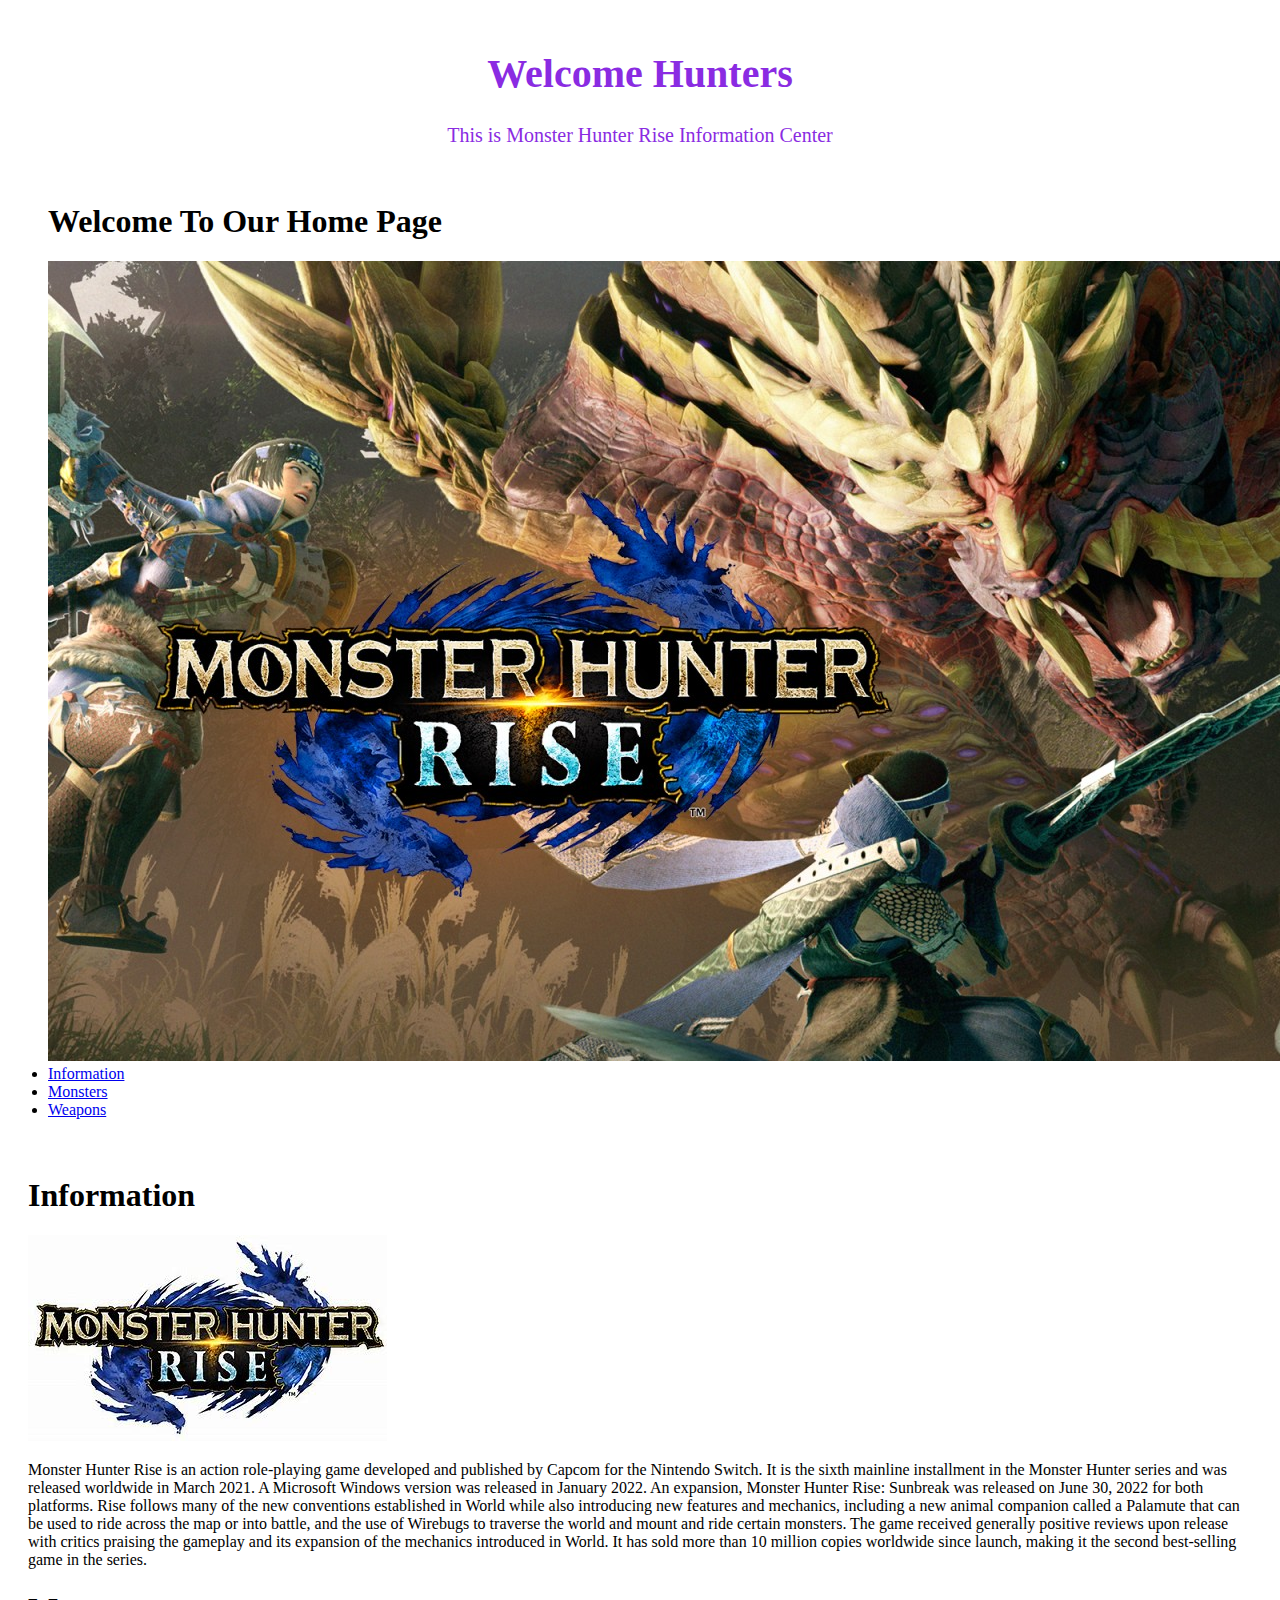
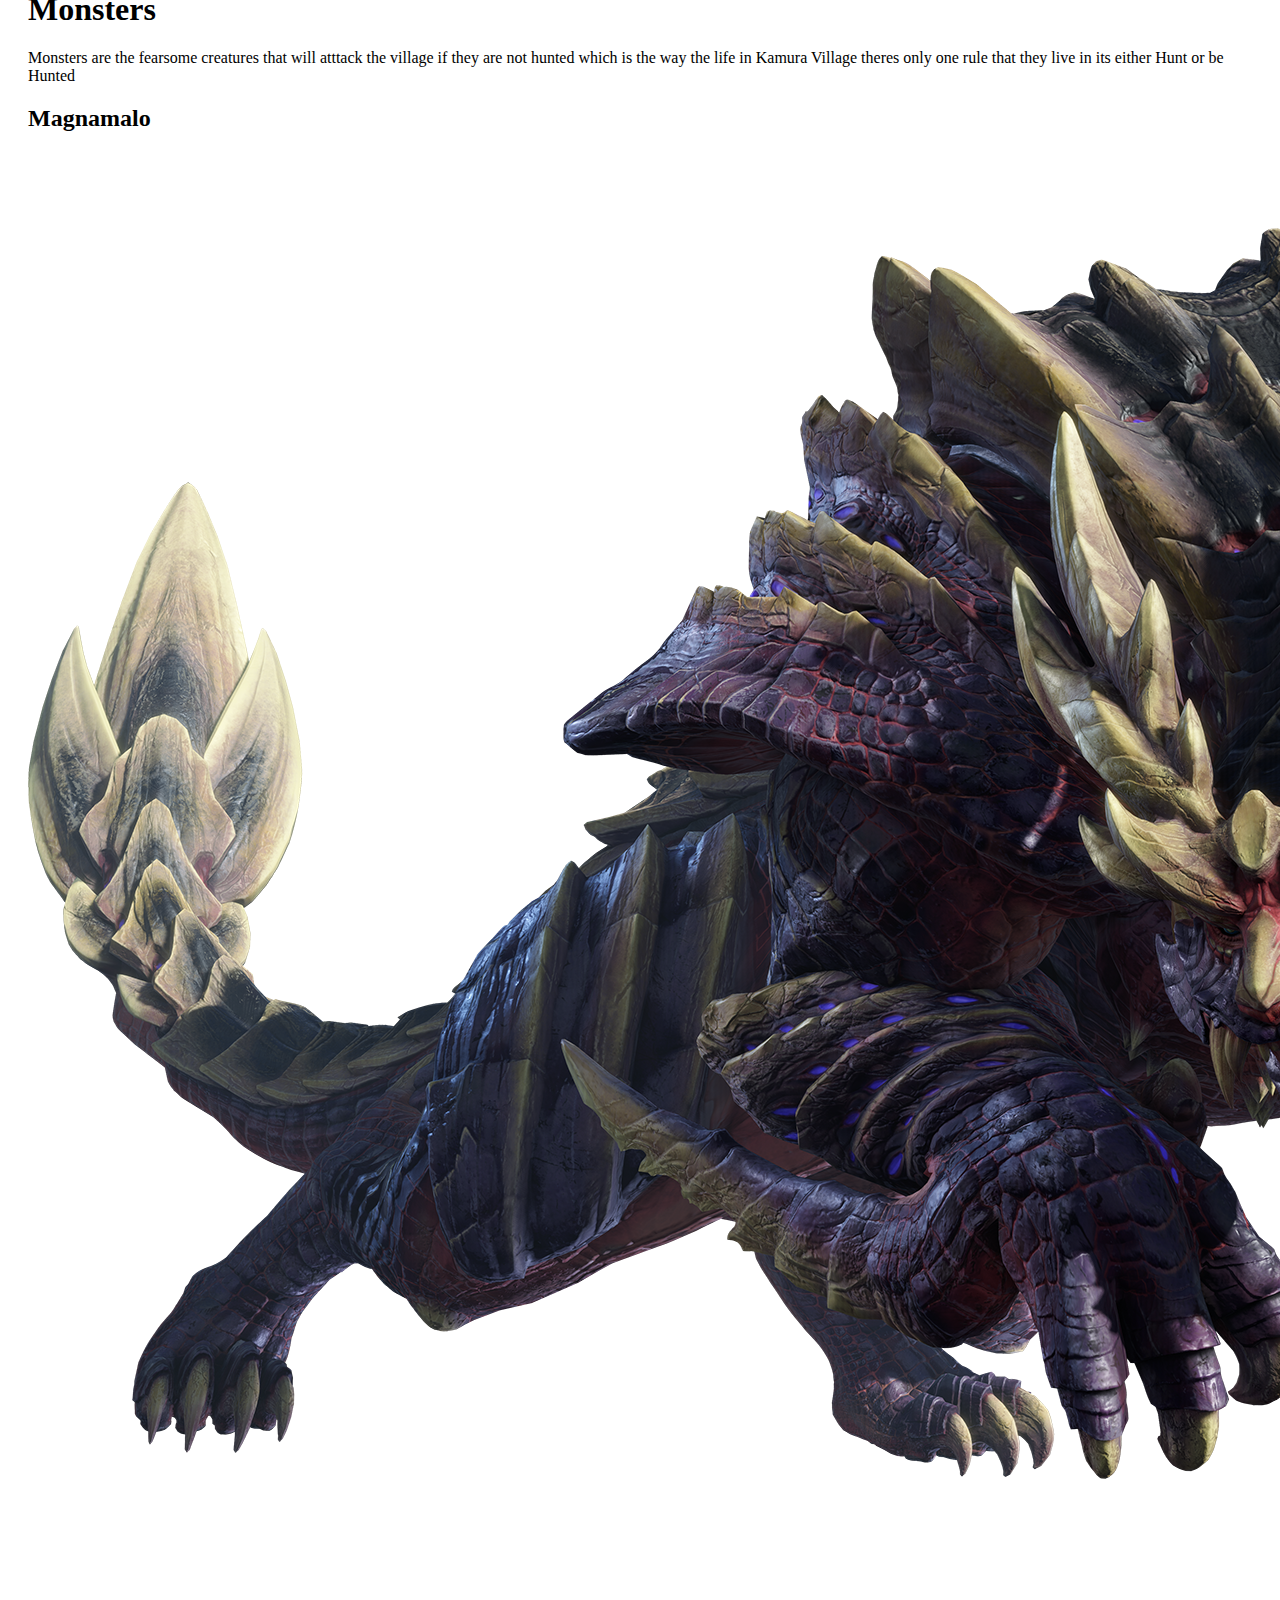
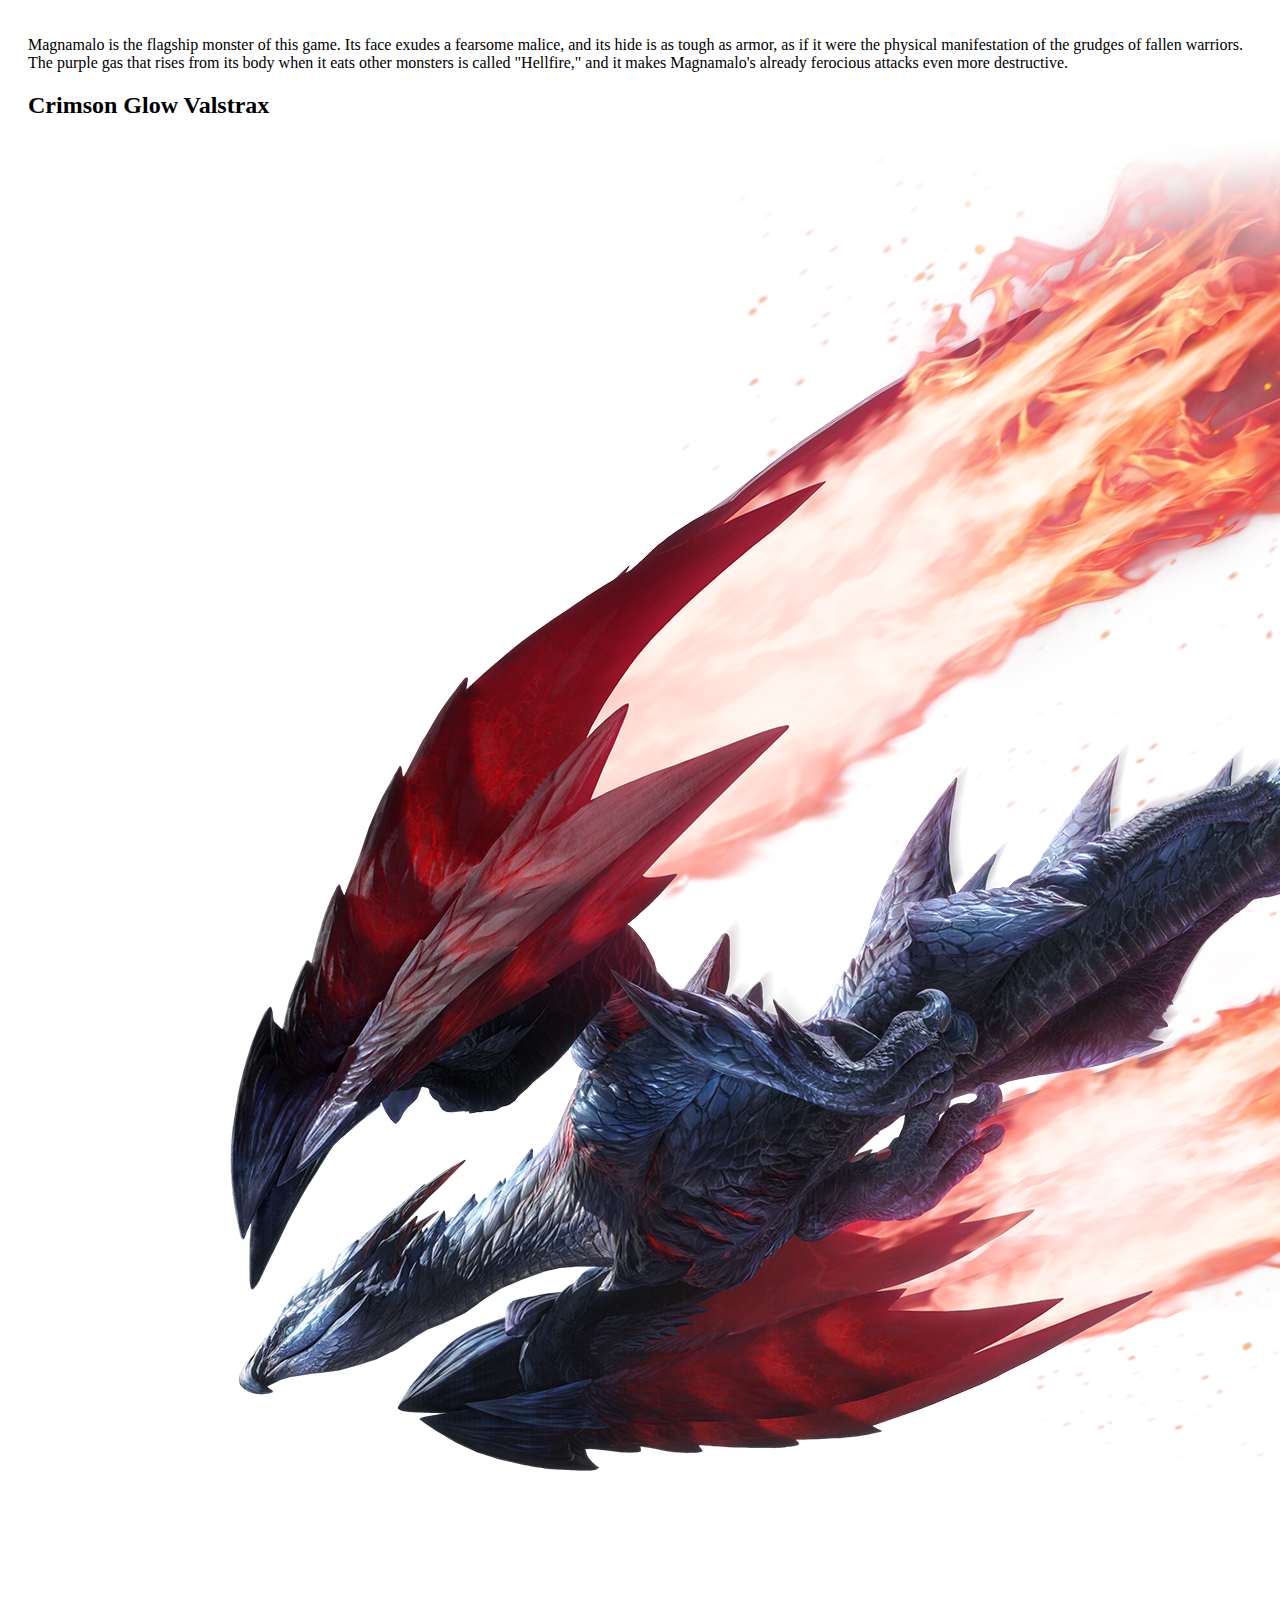
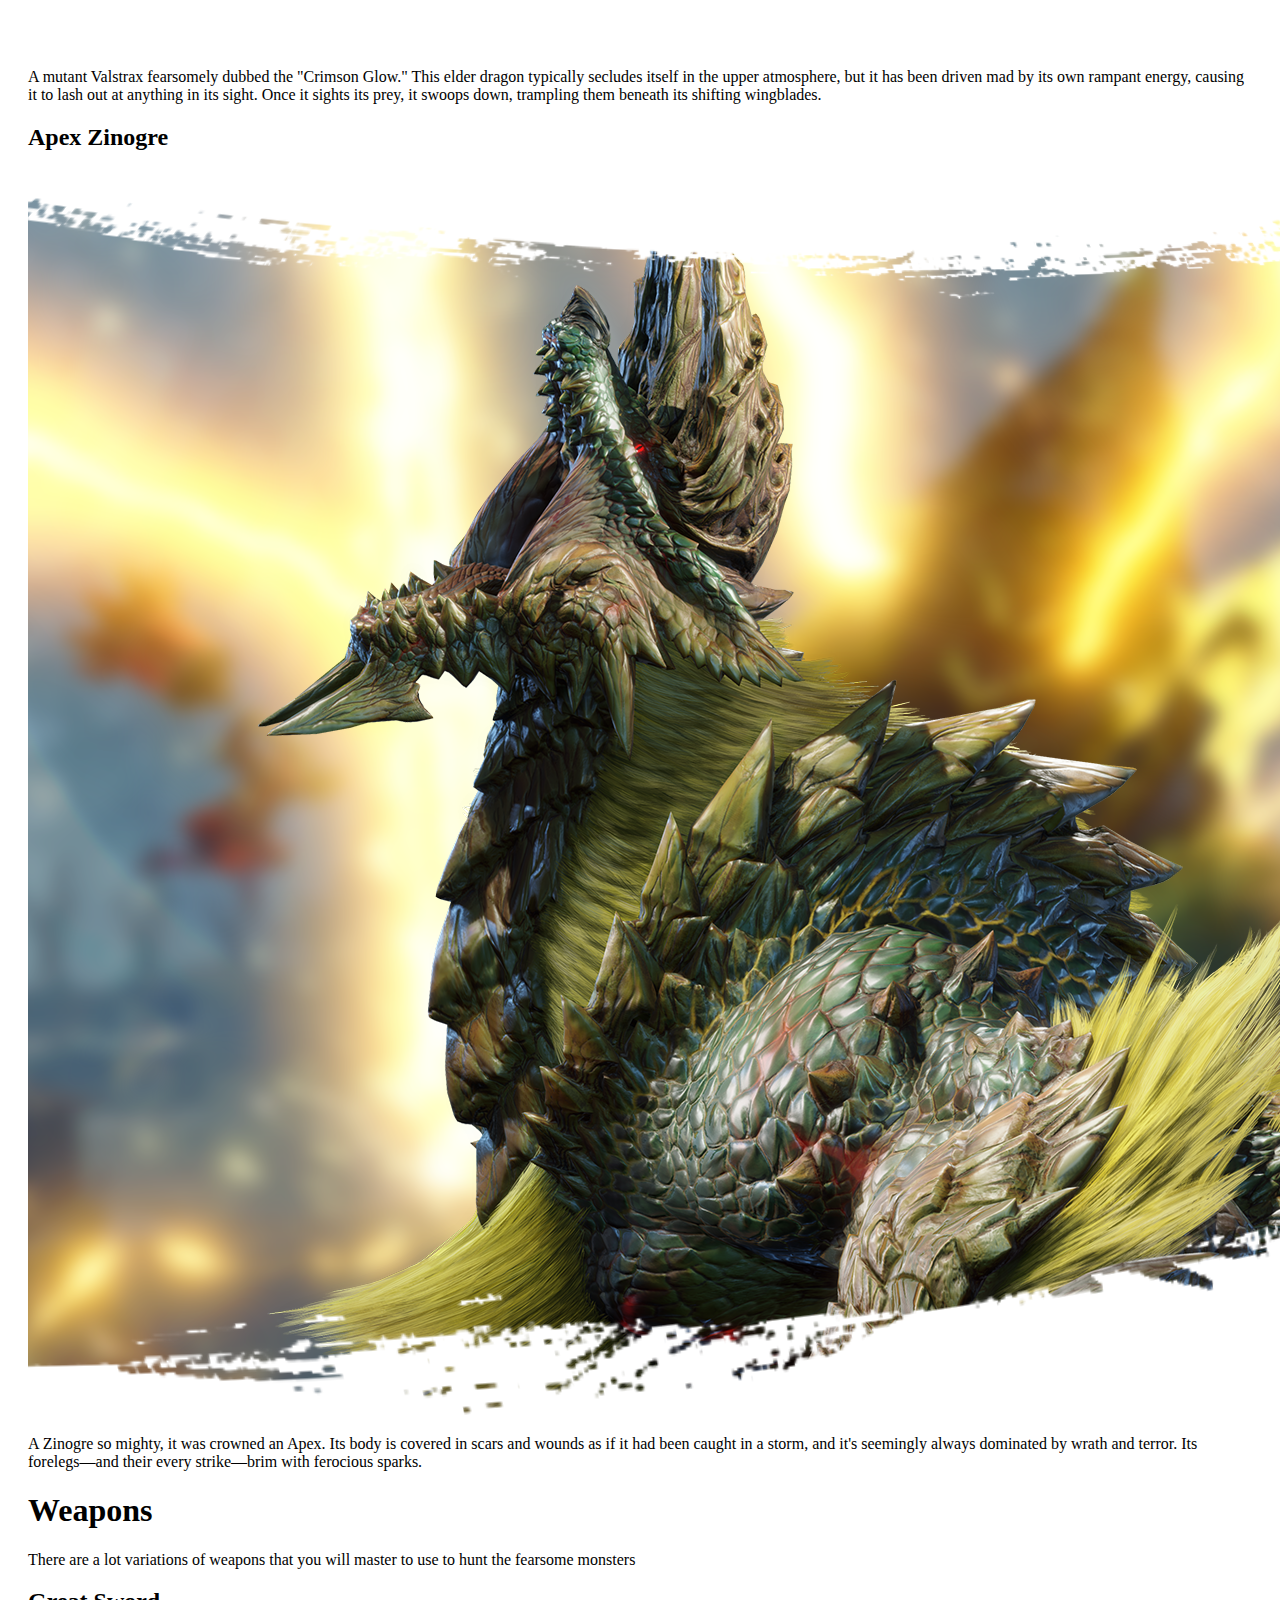
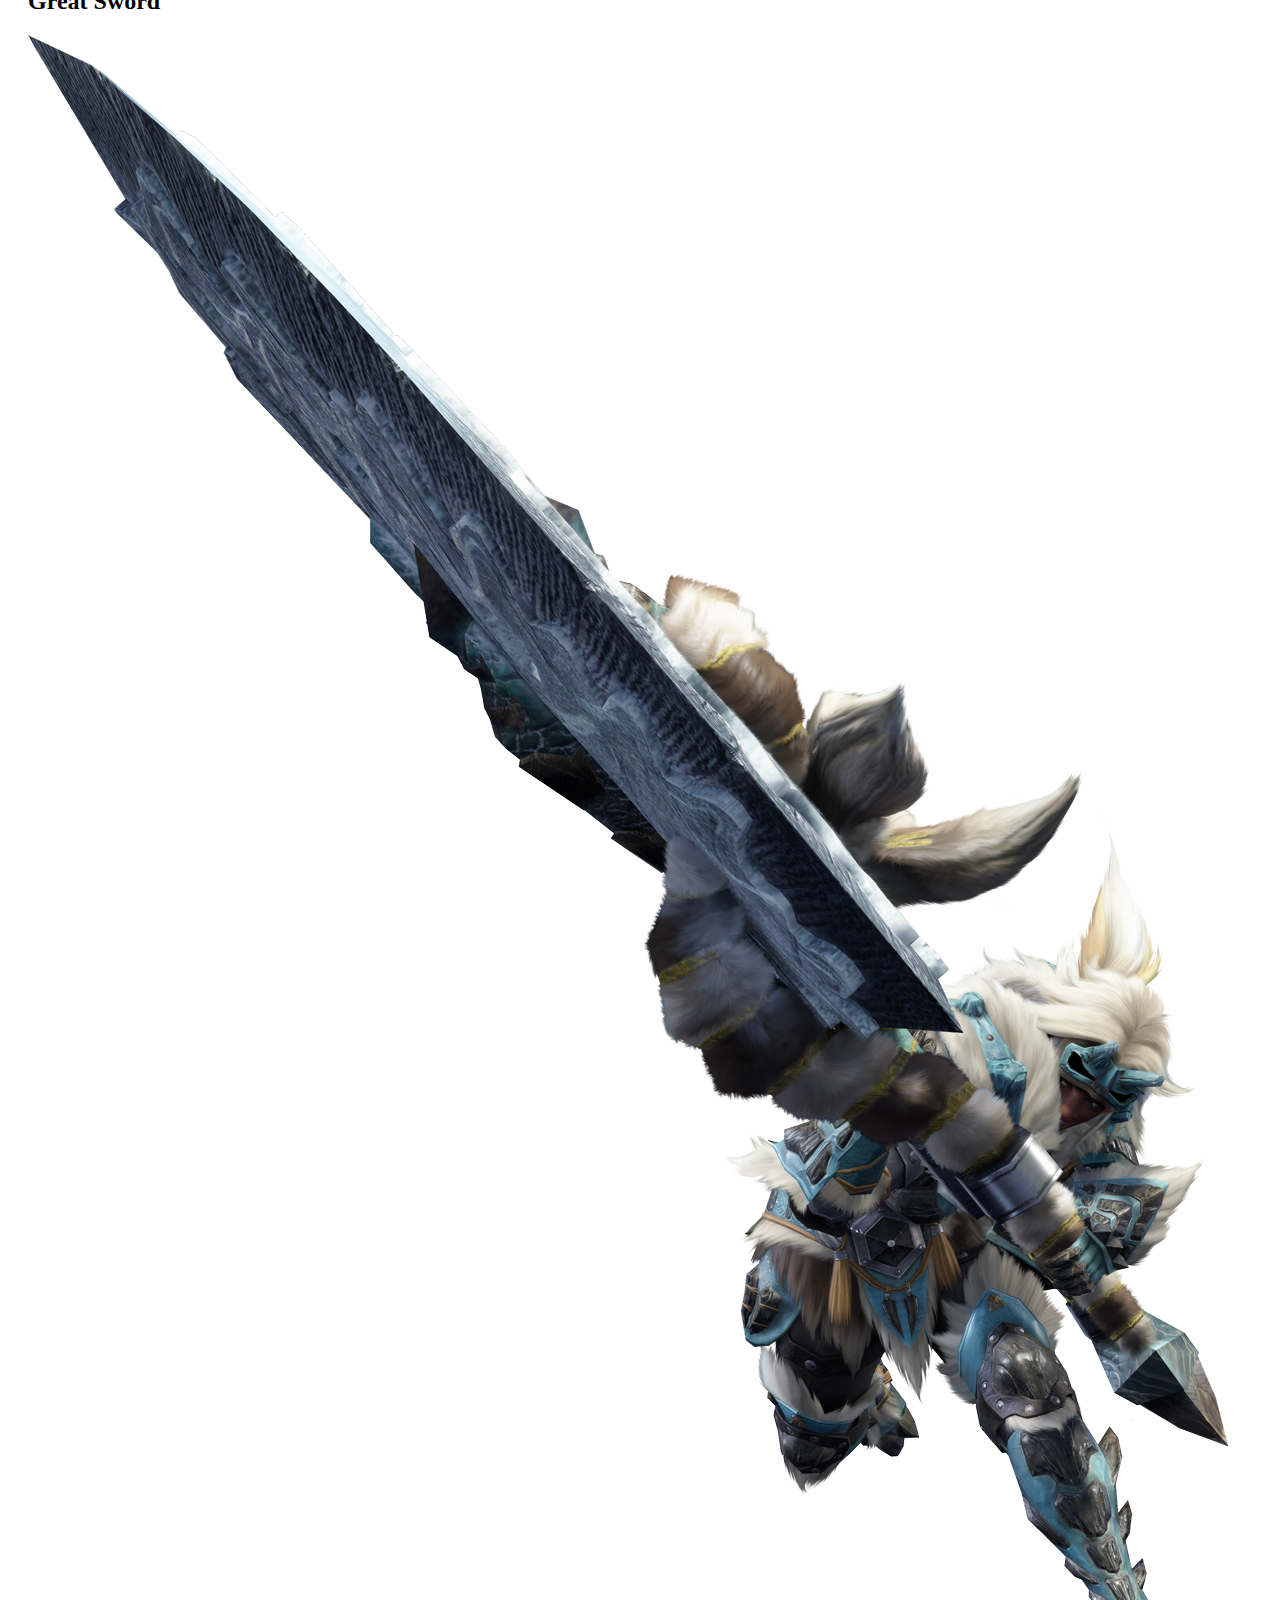
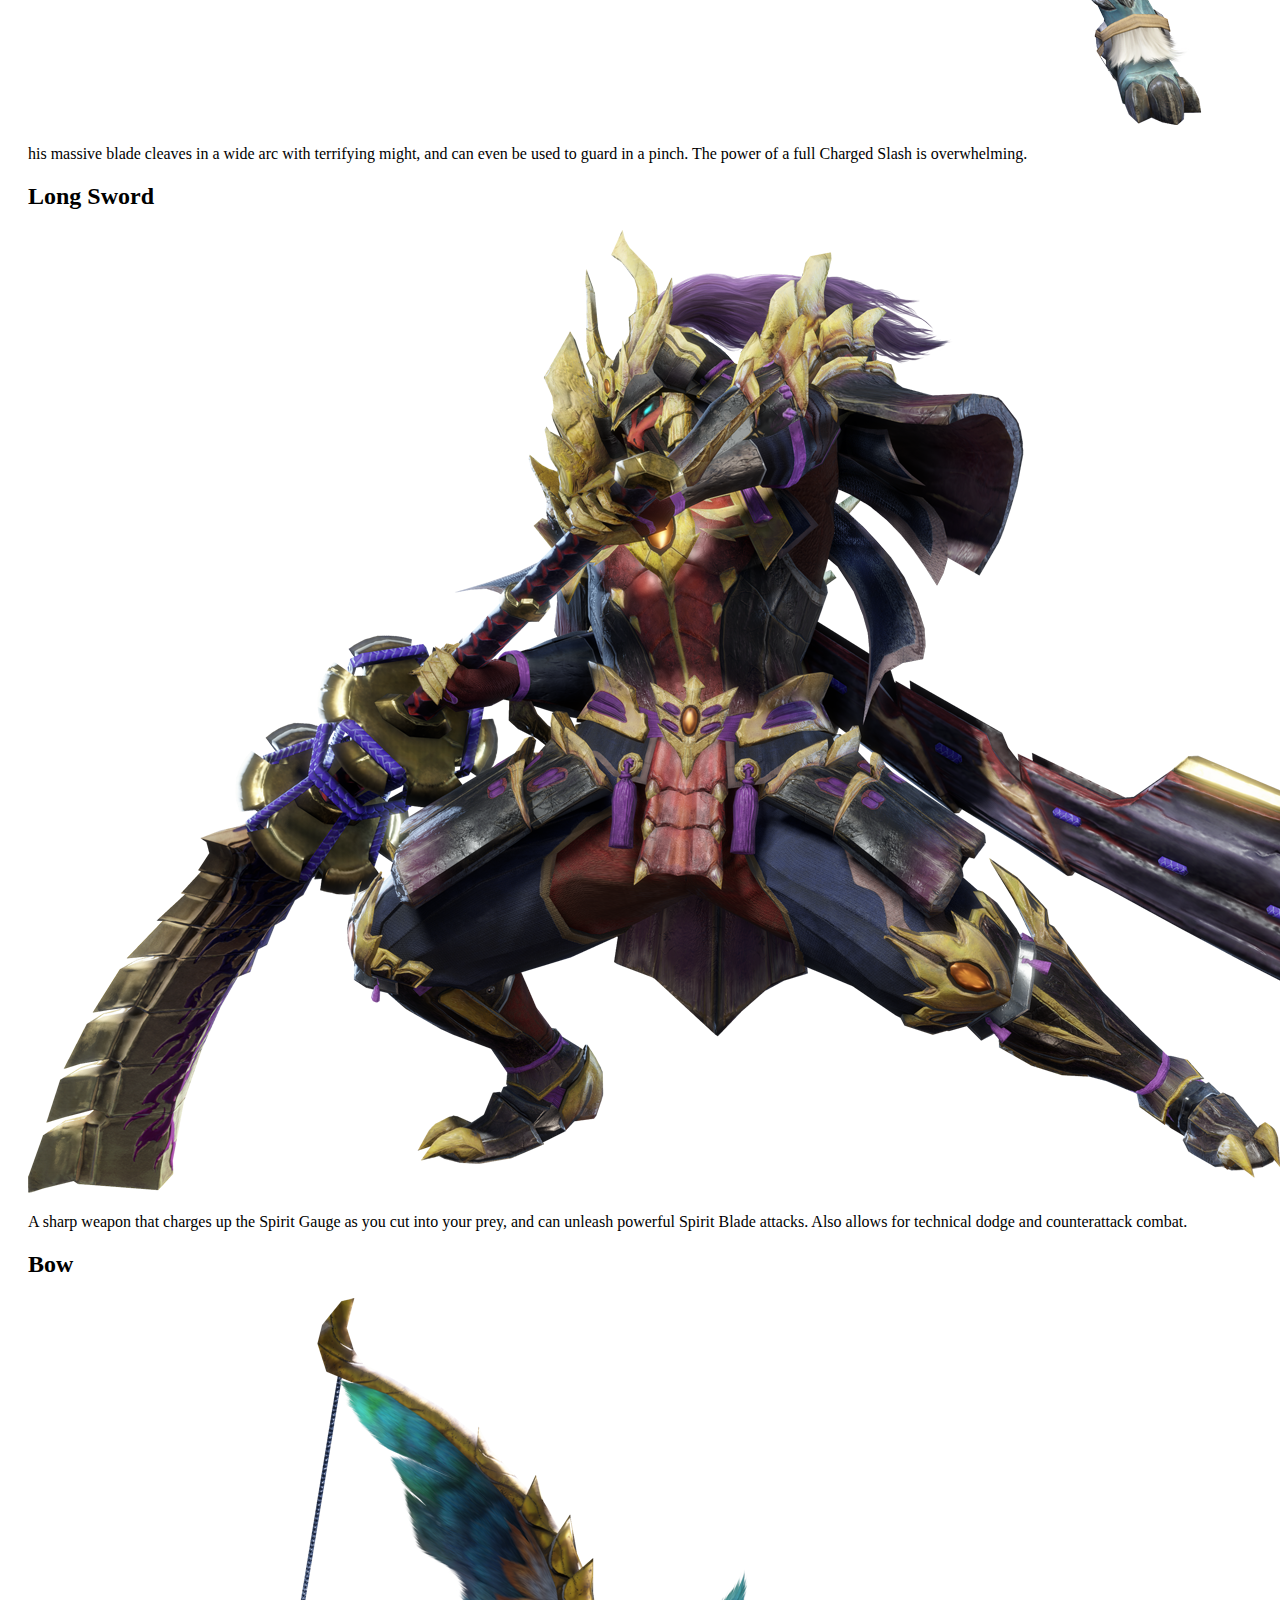
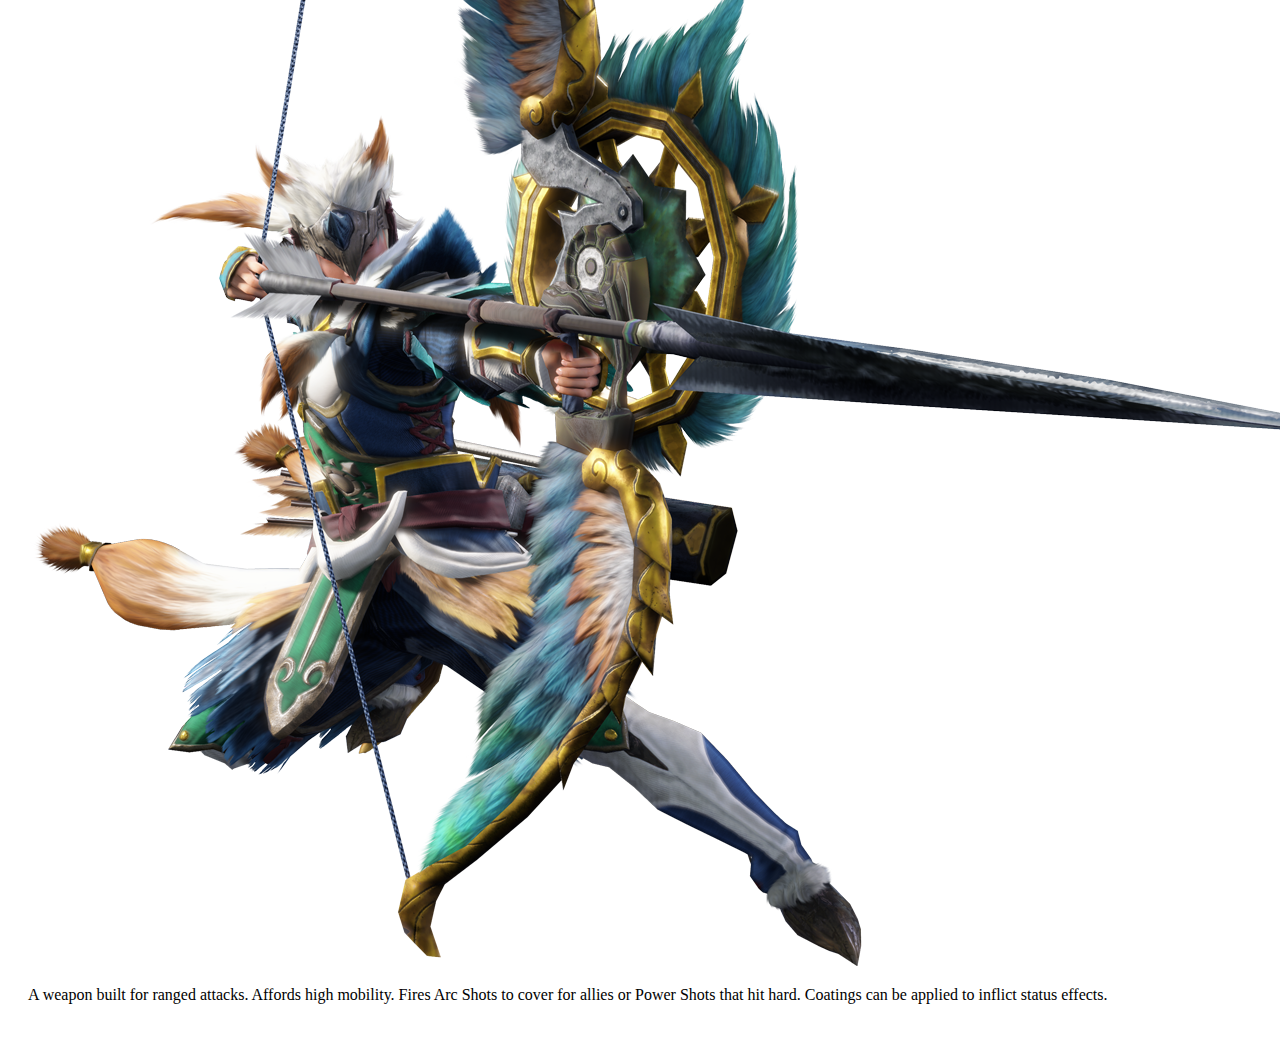
<file: Index MHRS.html>
<!DOCTYPE html>
<html>
    <head>
        <title>Monster Hunter Rise Encyclopedia</title>
        <link rel="stylesheet" href="Style 2.css">
    </head>


    <body>
        <header>
            <div class="jumbotron">
                <h1 style="text-align:center;">Welcome Hunters</h1>
                <p style="text-align: center;">This is Monster Hunter Rise Information Center </p>
            </div>
            <nav>
                <ul>
                    <h1>Welcome To Our Home Page</h2>
                    <img src="Project/Gambar/MHR Intro.jpg" alt="MHR Intro">
                    <li><a href="#Information">Information</a></li>
                    <li><a href="#Monsters">Monsters</a></li>
                    <li><a href="#Weapons">Weapons</a></li>
                </ul>
            </nav>
        </header>

        <main>
            <div id="content">
                <article id="Information">
                    <h1>Information</h1>
                    <img src="Project/Gambar/MHR logo.jpg">
                    <p>Monster Hunter Rise is an action role-playing game developed and published by Capcom for the Nintendo Switch. It is the sixth mainline installment in the Monster Hunter series and was released worldwide in March 2021. A Microsoft Windows version was released in January 2022. An expansion, Monster Hunter Rise: Sunbreak was released on June 30, 2022 for both platforms.

                        Rise follows many of the new conventions established in World while also introducing new features and mechanics, including a new animal companion called a Palamute that can be used to ride across the map or into battle, and the use of Wirebugs to traverse the world and mount and ride certain monsters. The game received generally positive reviews upon release with critics praising the gameplay and its expansion of the mechanics introduced in World. It has sold more than 10 million copies worldwide since launch, making it the second best-selling game in the series.</p>
                </article>



                <article id="Monsters">
                    <h1>Monsters</h1>
                    <p>Monsters are the fearsome creatures that will atttack the village if they are not hunted which is the way the life in Kamura Village theres only one rule that they live in its either Hunt or be Hunted</p>

                    <h2>Magnamalo</h2>
                    <img src="Project/Gambar/magnamalo.png" alt="Magnamalo>">
                    <p>Magnamalo is the flagship monster of this game.
                        Its face exudes a fearsome malice, and its hide is as tough as armor, as if it were the physical manifestation of the grudges of fallen warriors.
                        The purple gas that rises from its body when it eats other monsters is called "Hellfire," and it makes Magnamalo's already ferocious attacks even more destructive.</p>
                    <h2>Crimson Glow Valstrax</h2>
                    <img src="Project/Gambar/valstrax.png" alt="Crimson Glow Valstrax">
                    <p>A mutant Valstrax fearsomely dubbed the "Crimson Glow."
                        This elder dragon typically secludes itself in the upper atmosphere, but it has been driven mad by its own rampant energy, causing it to lash out at anything in its sight.
                        Once it sights its prey, it swoops down, trampling them beneath its shifting wingblades.</p>
                    <h2>Apex Zinogre</h2>
                    <img src="Project/Gambar/Apex Zinogre.png" alt="Apex Zinogre">
                    <p>A Zinogre so mighty, it was crowned an Apex.
                        Its body is covered in scars and wounds as if it had been caught in a storm, and it's seemingly always dominated by wrath and terror.
                        Its forelegs—and their every strike—brim with ferocious sparks.</p>
                </article>


                <article id="Weapons">
                    <h1>Weapons</h1>
                    <p>There are a lot variations of weapons that you will master to use to hunt the fearsome monsters</p>

                    <h2>Great Sword</h2>
                    <img src="Project/Gambar/Great sword.png" alt="Great Sword">
                    <p>his massive blade cleaves in a wide arc with terrifying might, and can even be used to guard in a pinch.
                        The power of a full Charged Slash is overwhelming.</p>
                    <h2>Long Sword</h2>
                    <img src="Project/Gambar/Long sword.png" alt="Long Sword">
                    <p>A sharp weapon that charges up the Spirit Gauge as you cut into your prey,
                        and can unleash powerful Spirit Blade attacks.
                        Also allows for technical dodge and counterattack combat.</p>
                    <h2>Bow</h2>
                    <img src="Project/Gambar/bow.png" alt="Bow">
                    <p>A weapon built for ranged attacks.
                        Affords high mobility. Fires Arc Shots to cover for allies or Power Shots that hit hard.
                        Coatings can be applied to inflict status effects.</p>
                </article>
            </div>
        </main>
    </body>
</html>
</file>
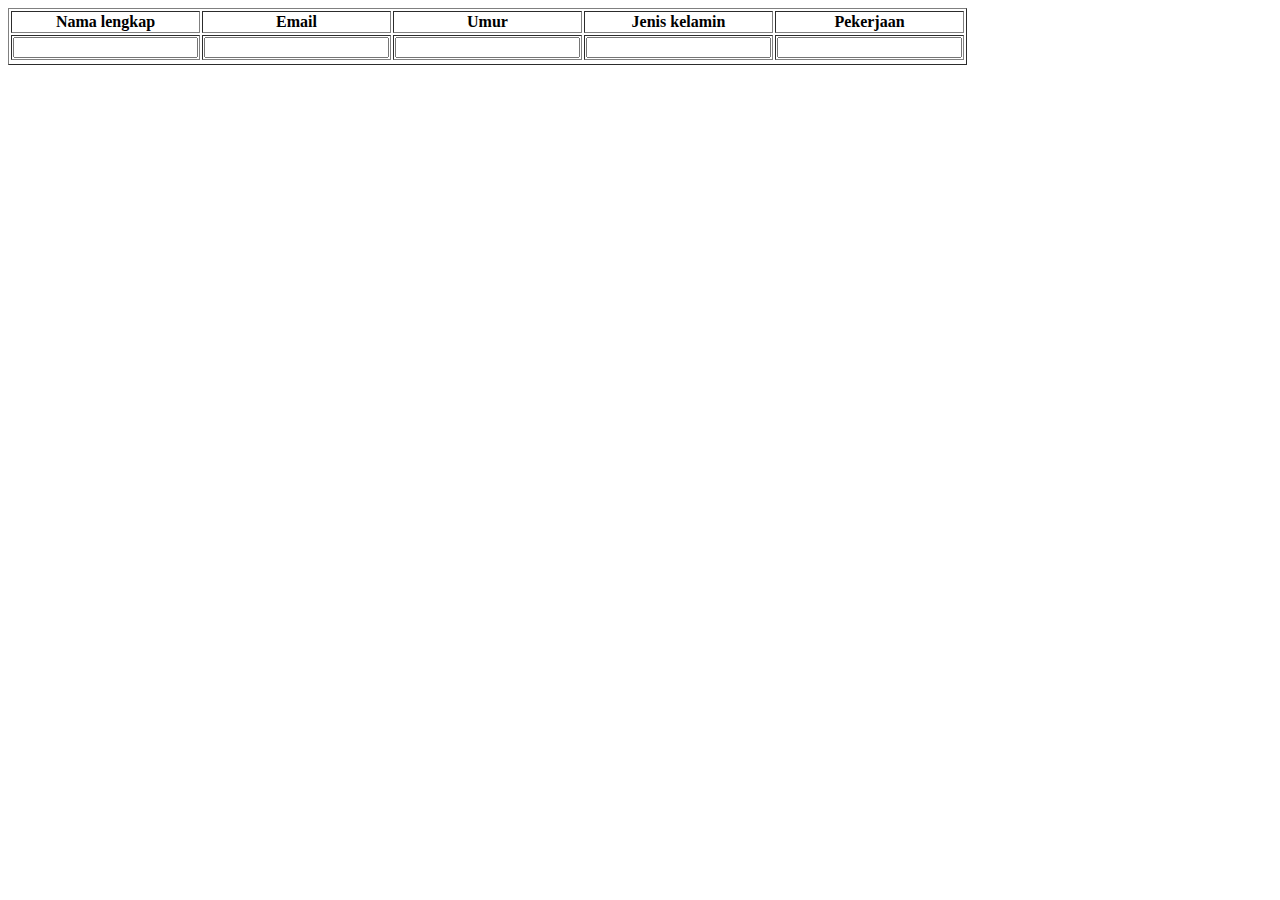
<file: tugas web no 1.html>
<html>
  <head>
  <title>Formulir Data Diri</title>
  </head>
  <body>
  <table border=1>
  <thead>
    <tr>
      <th>Nama lengkap</th>
      <th>Email</th>
      <th>Umur</th>
      <th>Jenis kelamin</th>
      <th>Pekerjaan</th>
    </tr>
  </thead>
  <tbody>
    <tr>
      <td><input type="text" required></td>
      <td><input type="text" required></td>
      <td><input type="text" required></td>
      <td><input type="text" required></td>
      <td><input type="text" required></td>
    </tr>
    <tr>
    </tbody>
  </body>
</html>
</file>
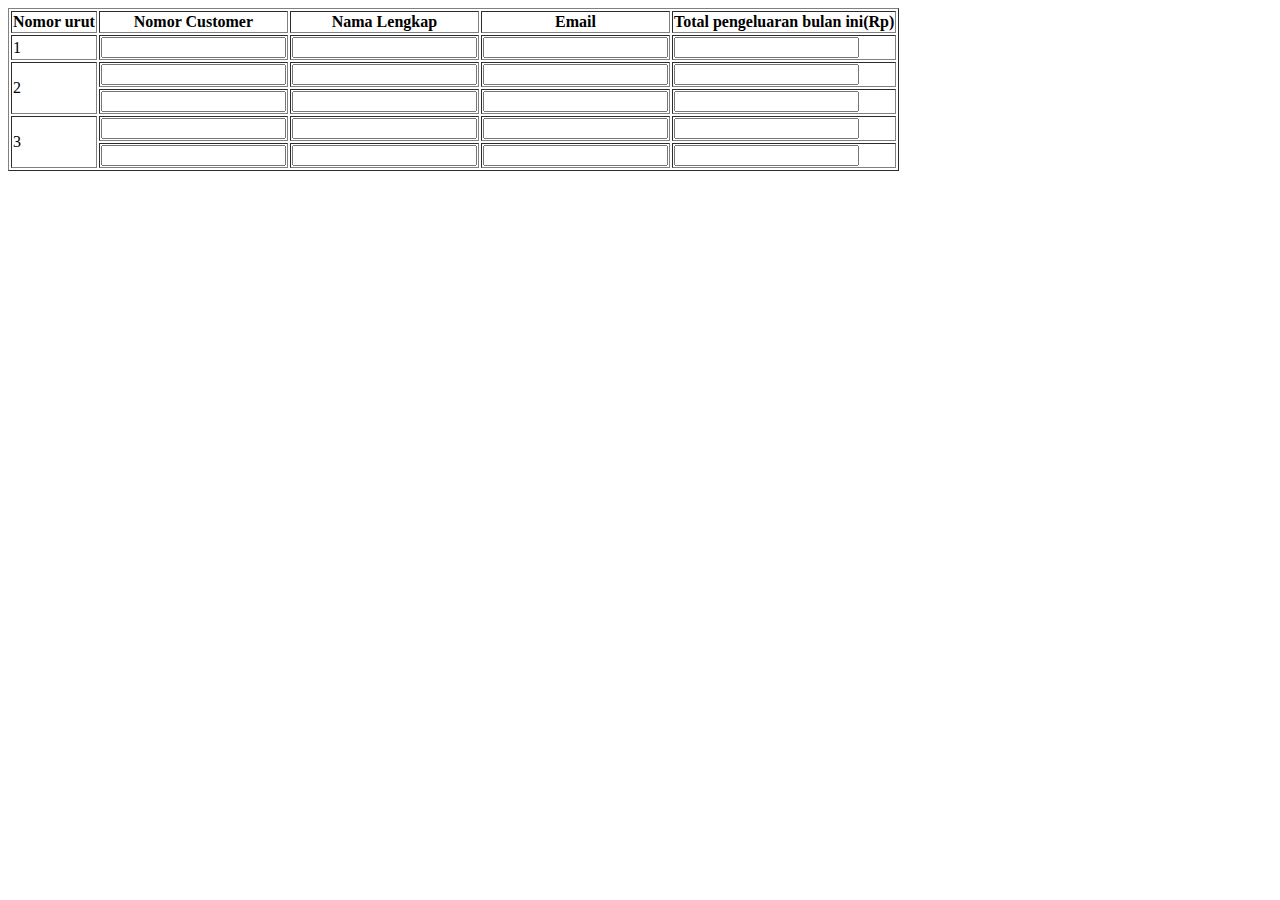
<file: tugas web no 2.html>
<html>
  <head>
  <title>Formulir Data Diri</title>
  </head>
  <body>
  <table border=1>
  <thead>
    <tr>
      <th>Nomor urut</th>
      <th>Nomor Customer</th>
      <th>Nama Lengkap</th>
      <th>Email</th>
      <th>Total pengeluaran bulan ini(Rp)</th>
    </tr>
  </thead>
  <tbody>
    <tr>
      <td>1</td>
      <td><input type="text" required></td>
      <td><input type="text" required></td>
      <td><input type="text" required></td>
      <td><input type="text" required></td>
    </tr>
    <tr>
      <td rowspan="2">2</td>
      <td><input type="text" required></td>
      <td><input type="text" required></td>
      <td><input type="text" required></td>
      <td><input type="text" required></td>
    </tr>
    <tr>
      <td><input type="text" required></td>
      <td><input type="text" required></td>
      <td><input type="text" required></td>
      <td><input type="text" required></td>
    </tr>
    <tr>
      <td rowspan="3">3</td>
      <td><input type="text" required></td>
      <td><input type="text" required></td>
      <td><input type="text" required></td>
      <td><input type="text" required></td>
    </tr>
      <td><input type="text" required></td>
      <td><input type="text" required></td>
      <td><input type="text" required></td>
      <td><input type="text" required></td>
      </tr>
  </tbody>
  </body>
</html>
</file>
<file: Style 2.css>
.jumbotron{
    padding: 15px;
    text-align: center;
    font-size: 20px;
    color: blueviolet;
}

div#content{
    padding:20px;
    background-color:rgb honeydew;
}
#content > h1{
    background-color: rgb greenyellow;
    padding: 15px;
    color: rgb violet;
}
#content > h2{
    background-color:azure;
    padding: 15px;
    color:crimson;
}
</file>
